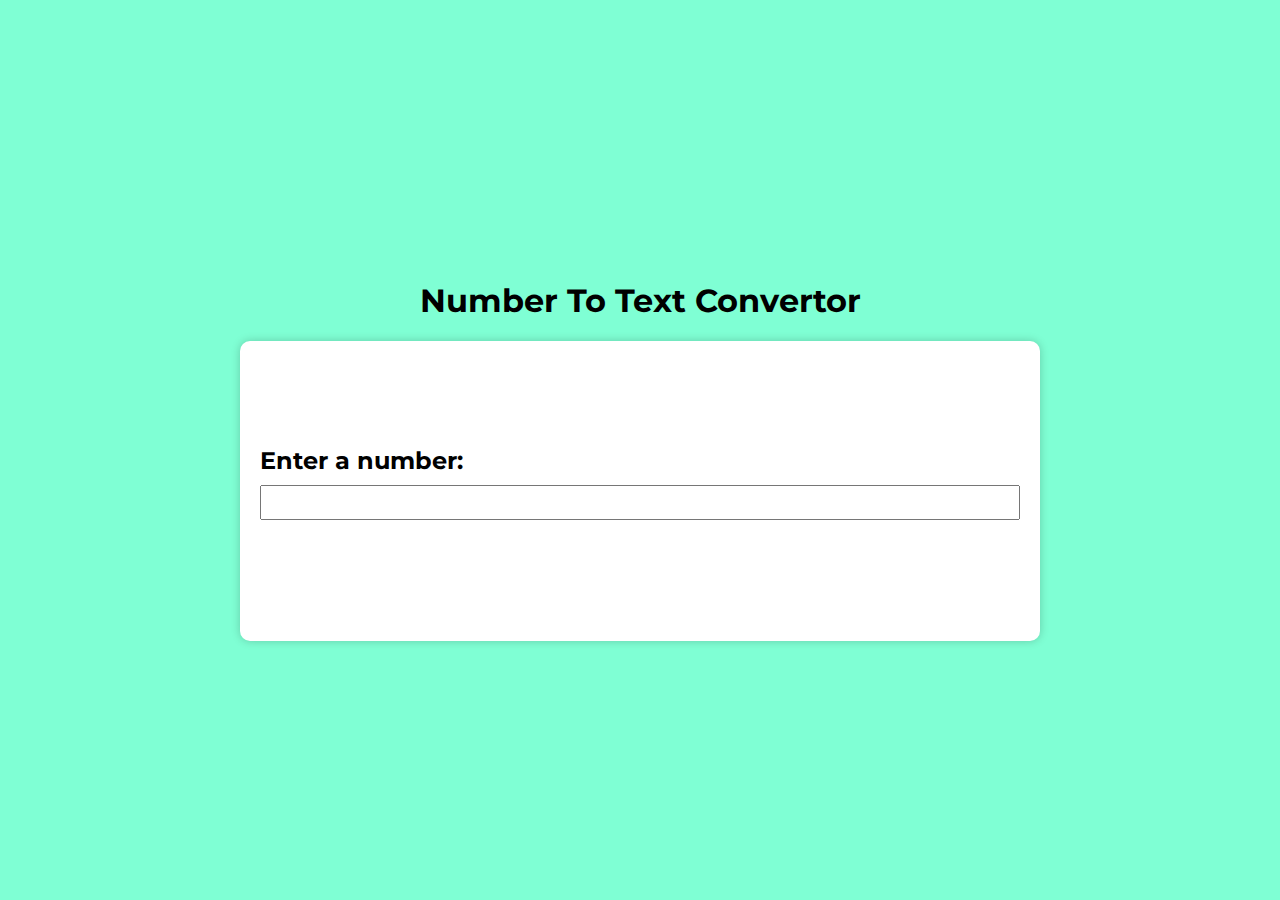
<file: index.html>
<!doctype html>
<html lang="en" data-critters-container>
<head>
  <meta charset="utf-8">
  <title>DigitToText</title>
  <base href="https://Apangshu121.github.io/DigitToText/">
  <meta name="viewport" content="width=device-width, initial-scale=1">
  <link rel="icon" type="image/x-icon" href="favicon.ico">
<style>@import"https://fonts.googleapis.com/css2?family=Montserrat:wght@200&family=Roboto:wght@300&display=swap";*{box-sizing:border-box}body{padding:0;margin:0;background-color:#7fffd4;font-family:Montserrat,sans-serif}
</style><link rel="stylesheet" href="styles-OCCSC46Y.css" media="print" onload="this.media='all'"><noscript><link rel="stylesheet" href="styles-OCCSC46Y.css"></noscript><link rel="preload" href="https://fonts.googleapis.com/css2?family=Montserrat:wght@200&family=Roboto:wght@300&display=swap" as="style"></head>
<body>
  <app-root></app-root>
<script src="polyfills-LZBJRJJE.js" type="module"></script><script src="main-VKOGXJZS.js" type="module"></script></body>
</html>
</file>
<file: styles-OCCSC46Y.css>
@import"https://fonts.googleapis.com/css2?family=Montserrat:wght@200&family=Roboto:wght@300&display=swap";*{box-sizing:border-box}body{padding:0;margin:0;background-color:#7fffd4;font-family:Montserrat,sans-serif}
</file>
